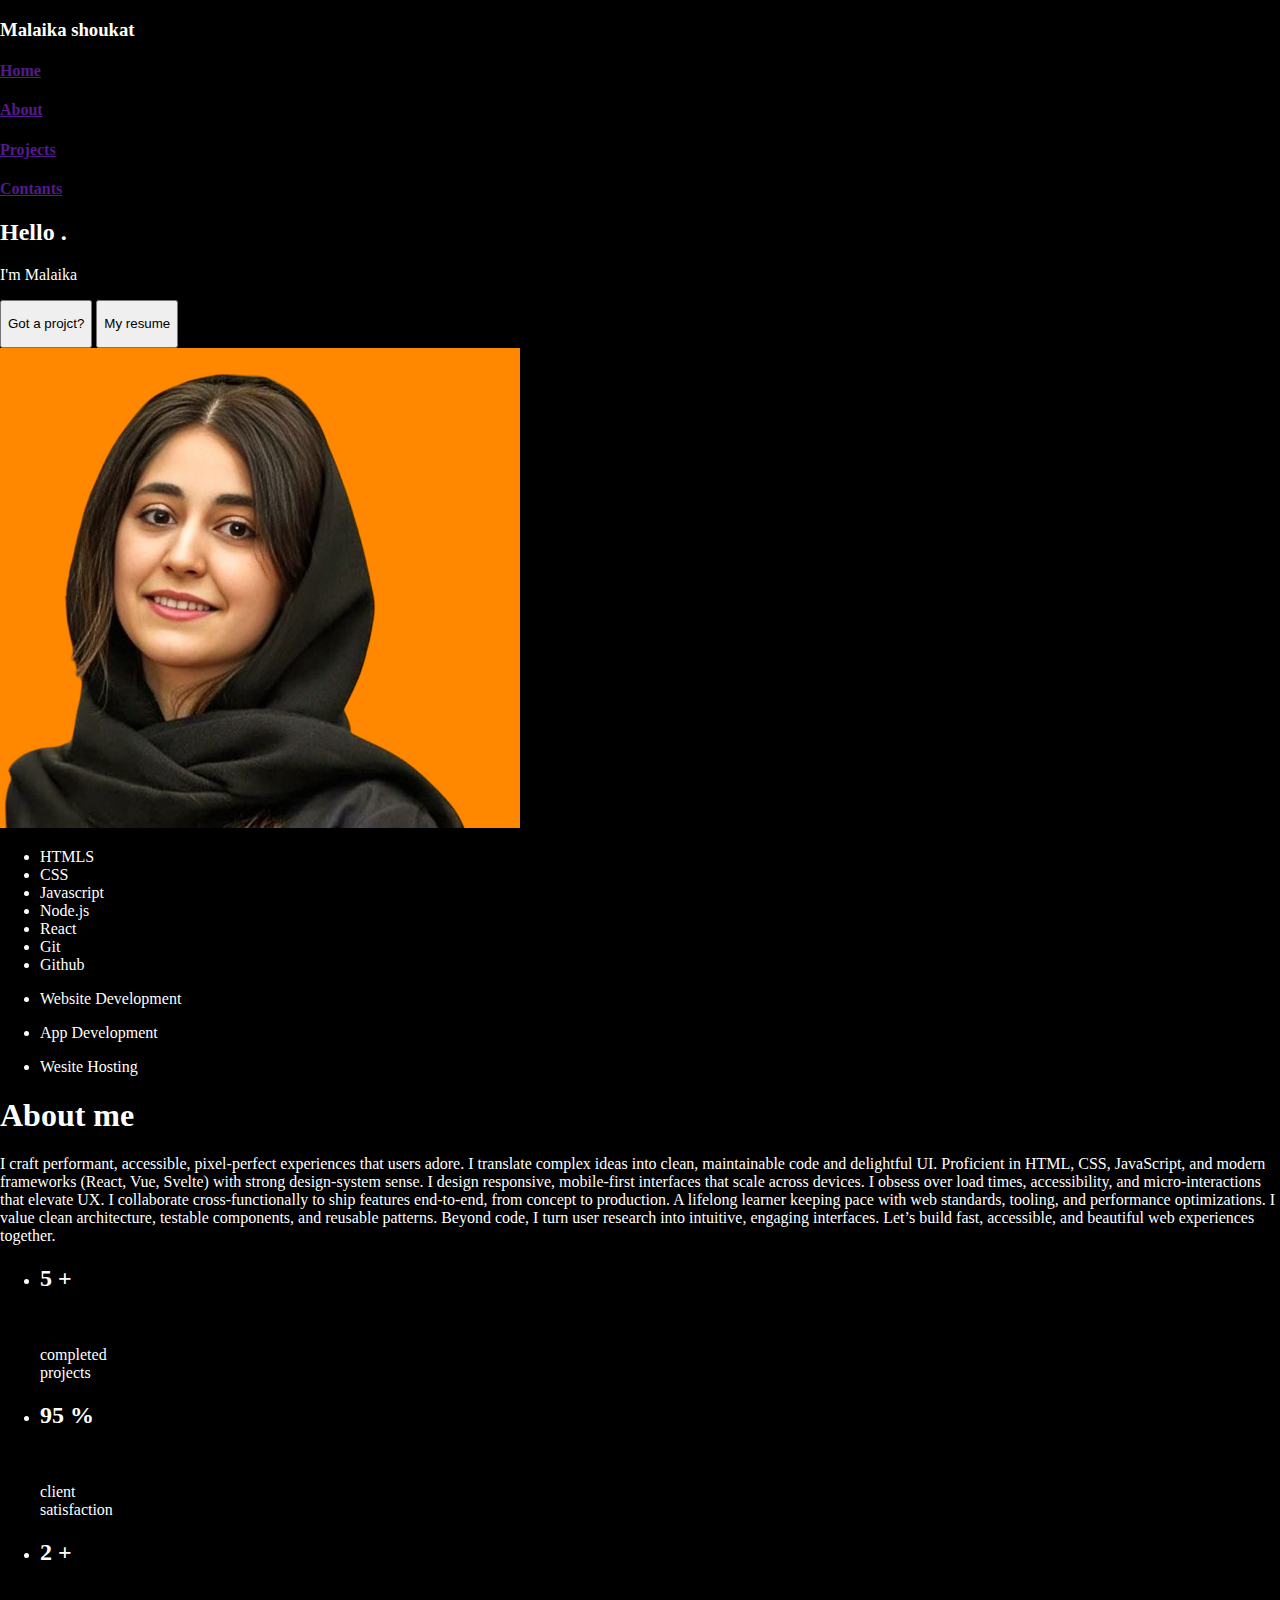
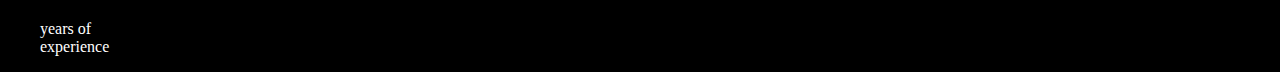
<file: my_portofolios/index.html>
<!DOCTYPE html>
<html lang="en">
<head>
    <meta charset="UTF-8">
    <meta name="viewport" content="width=device-width, initial-scale=1.0">
    <link rel="stylesheet" href="style.css">
    <title>My_portofolio</title>
</head>
<body>
    <div class="container">
        <div class="navbar"><div class="left_header"><h3>Malaika shoukat</h3></div>
        <div class="right_header">
            <a href=""><h4>Home</h4></a>
            <a href=""><h4>About</h4></a>
            <a href=""><h4>Projects</h4></a>
            <a href=""><h4>Contants</h4></a></div>
        </div>
        
    <div class="main">
        <div class="main_left"><h2 class="hello">Hello <span>.</span></h2>
            <p class="class">I'm Malaika</p>
            <div class="buttons">
                <button class="projcts"><p>Got a projct?</p></button>
                <button class="resume"><p>My resume</p></button>
            </div>
        </div>
        <div class="main_right"><img src="myPix.png" alt=""></div>

    </div>
    <div class="languages">
       <ul>
         <li>HTMLS</li>
         <li>CSS</li>
         <li>Javascript</li>
         <li>Node.js</li>
         <li>React</li>
         <li>Git</li>
         <li>Github</li>
       </ul>
    </div>
    <div class="bottom">
        <div class="bottom_left">
            <ul>
                <li><p>Website Development</p></li>
                <li><p>App Development</p></li>
                <li><p>Wesite Hosting</p></li>
            </ul>
        </div>
        <div class="bottom_right">
            <h1>About me</h1>
            <p>I craft performant, accessible, pixel-perfect experiences that users adore.
I translate complex ideas into clean, maintainable code and delightful UI.
Proficient in HTML, CSS, JavaScript, and modern frameworks (React, Vue, Svelte) with strong design-system sense.
I design responsive, mobile-first interfaces that scale across devices.
I obsess over load times, accessibility, and micro-interactions that elevate UX.
I collaborate cross-functionally to ship features end-to-end, from concept to production.
A lifelong learner keeping pace with web standards, tooling, and performance optimizations.
I value clean architecture, testable components, and reusable patterns.
Beyond code, I turn user research into intuitive, engaging interfaces.
Let’s build fast, accessible, and beautiful web experiences together.</p>
<div class="scores">
    <ul>
        <li><h2>5 <span>+</span></h2>
            <br>
            <p>completed <br>projects</p></li>
            <li><h2>95 <span>%</span></h2>
            <br>
            <p>client <br>satisfaction</p></li>
            <li><h2>2 <span>+</span></h2>
            <br>
            <p>years of <br>experience</p></li>
    </ul>
</div>        
</div>
    </div>
    </div>
    </div>
</body>
</html>
</file>
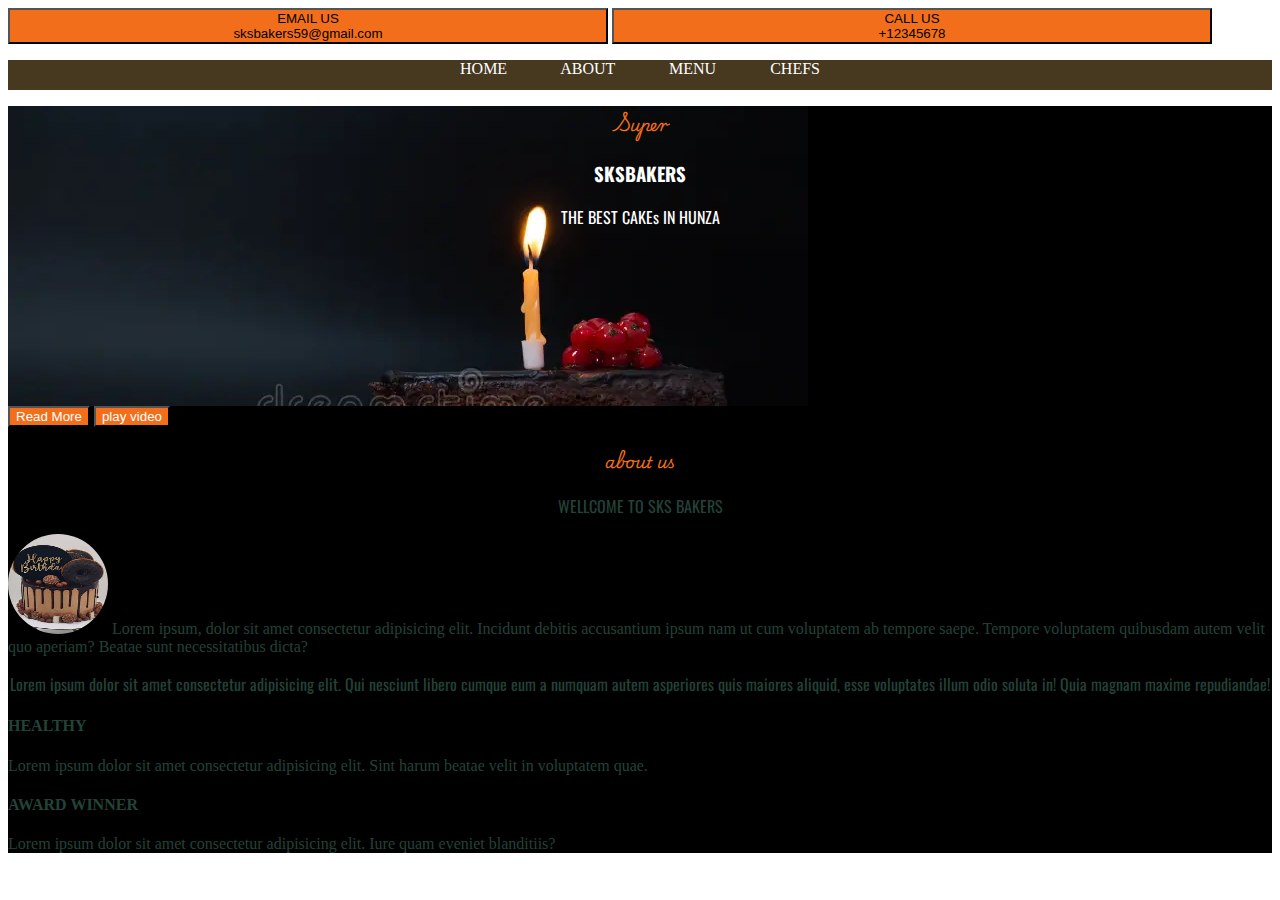
<file: websites task/sks bakers/sks bakers.html>
<!DOCTYPE html>
<html lang="en">
<head>
    <meta charset="UTF-8">
    <meta name="viewport" content="width=device-width, initial-scale=1.0">
    <title>sks bakers</title>
    <link rel="stylesheet" href="sks bakers.css">
    <link rel="stylesheet" href="https://cdnjs.cloudflare.com/ajax/libs/font-awesome/6.6.0/css/all.min.css" integrity="sha512-Kc323vGBEqzTmouAECnVceyQqyqdsSiqLQISBL29aUW4U/M7pSPA/gEUZQqv1cwx4OnYxTxve5UMg5GT6L4JJg==" crossorigin="anonymous" referrerpolicy="no-referrer" />
    <link rel="preconnect" href="https://fonts.googleapis.com">
<link rel="preconnect" href="https://fonts.gstatic.com" crossorigin>
<link href="https://fonts.googleapis.com/css2?family=Playwrite+CU:wght@100..400&display=swap" rel="stylesheet">
<link rel="preconnect" href="https://fonts.googleapis.com">
<link rel="preconnect" href="https://fonts.gstatic.com" crossorigin>
<link href="https://fonts.googleapis.com/css2?family=Oswald:wght@200..700&family=Playwrite+CU:wght@100..400&display=swap" rel="stylesheet">
</head>
<body>
    <div>
    <header>
        <div class="first">
        <button class="email">EMAIL US <br> sksbakers59@gmail.com <i class="fa-solid fa-envelope"></i></button>

    <button class="call">CALL US
        <br>+12345678 <i class="fa-solid fa-phone"></i> </button>
        </div>

    <div class="d2">
        <p>HOME ABOUT MENU CHEFS</p>
        </header>
    
<main>
    <p class="p1">Super</p>
    <h3 class="p2">SKSBAKERS</h3>
    <p class="p3">THE BEST CAKEs IN HUNZA</p>
</main>
    

<footer>
    <button> Read More</button>
    <button class="p4">play video <i class="fa-solid fa-video"></i></button>
    <!-- image -->
    <p class="p5">about us</p>
    <p class="p6">WELLCOME TO SKS BAKERS</p>
    <img src="[data-uri]" alt="">
Lorem ipsum, dolor sit amet consectetur adipisicing elit. Incidunt debitis accusantium ipsum nam ut cum voluptatem ab tempore saepe. Tempore voluptatem quibusdam autem velit quo aperiam? Beatae sunt necessitatibus dicta?
<p class="p6">Lorem ipsum dolor sit amet consectetur adipisicing elit. Qui nesciunt libero cumque eum a numquam autem asperiores quis maiores aliquid, esse voluptates illum odio soluta in! Quia magnam maxime repudiandae!</p>
<h4 class="healthy">HEALTHY</h4>
Lorem ipsum dolor sit amet consectetur adipisicing elit. Sint harum beatae velit in voluptatem quae.
<h4 class="award">AWARD WINNER</h4>
Lorem ipsum dolor sit amet consectetur adipisicing elit. Iure quam eveniet blanditiis?

</footer>
</div>
    
</body>
</html>
</file>
<file: my_portofolios/style.css>
body{
padding: 0;
margin: 0;
box-sizing: border-box;
background: #000;
color: white;
}
.headerbar{
    align-items: flex-start;
}
</file>
<file: websites task/sks bakers/sks bakers.css>
div{
    margin: 0;
    padding: 0;
    background: white;
    color: black;
}

.email
{
    
background:#f36e1b;
color: black;
width: 600px;

}

.call{
    
    background:#f36e1b;
    color: black;
    width: 600px;
   
}
.d2
{
    background: rgb(71, 56, 32);
    color: white;
    word-spacing: 50px;
    font-weight: 200;
    text-align: center;
    height: 30px;

}
main{
   
     background: #000;
    background-image: url(piece-chocolate-birthday-cake-one-burning-candle-white-plate-deep-black-background-party-celebration-anniversary-close-193907006.webp);
    height: 300px;
    background-repeat: no-repeat;
   
}

.p1{
    font-family: "Playwrite CU", cursive;
    color:#f36e1b ;
    text-align: center;

}
.p2{
    font-family: "Oswald", sans-serif;
    font-weight: 500px;
    color: white;
    text-align: center;
}
.p3{
    font-family: "Oswald", sans-serif;
    color: white;
    text-align: center;
}
.p4{
    color: white;
    text-align: center;
}
button{
    color: white;
    background: #f36e1b ;
    text-align: center;
    
}
footer{
    background:white;
}
img{
    border-radius: 80%;
    width: 100px;
    height: 100px;
    text-align: left;
}
.p5{
    color: #f36e1b ;
    font-family: "Playwrite CU", cursive;
    text-align: center;
}
.p6{
    font-family: "Oswald", sans-serif;
    text-align: center;

}

footer{
    background: #000;
    color: rgb(34, 67, 56);
}
</file>
